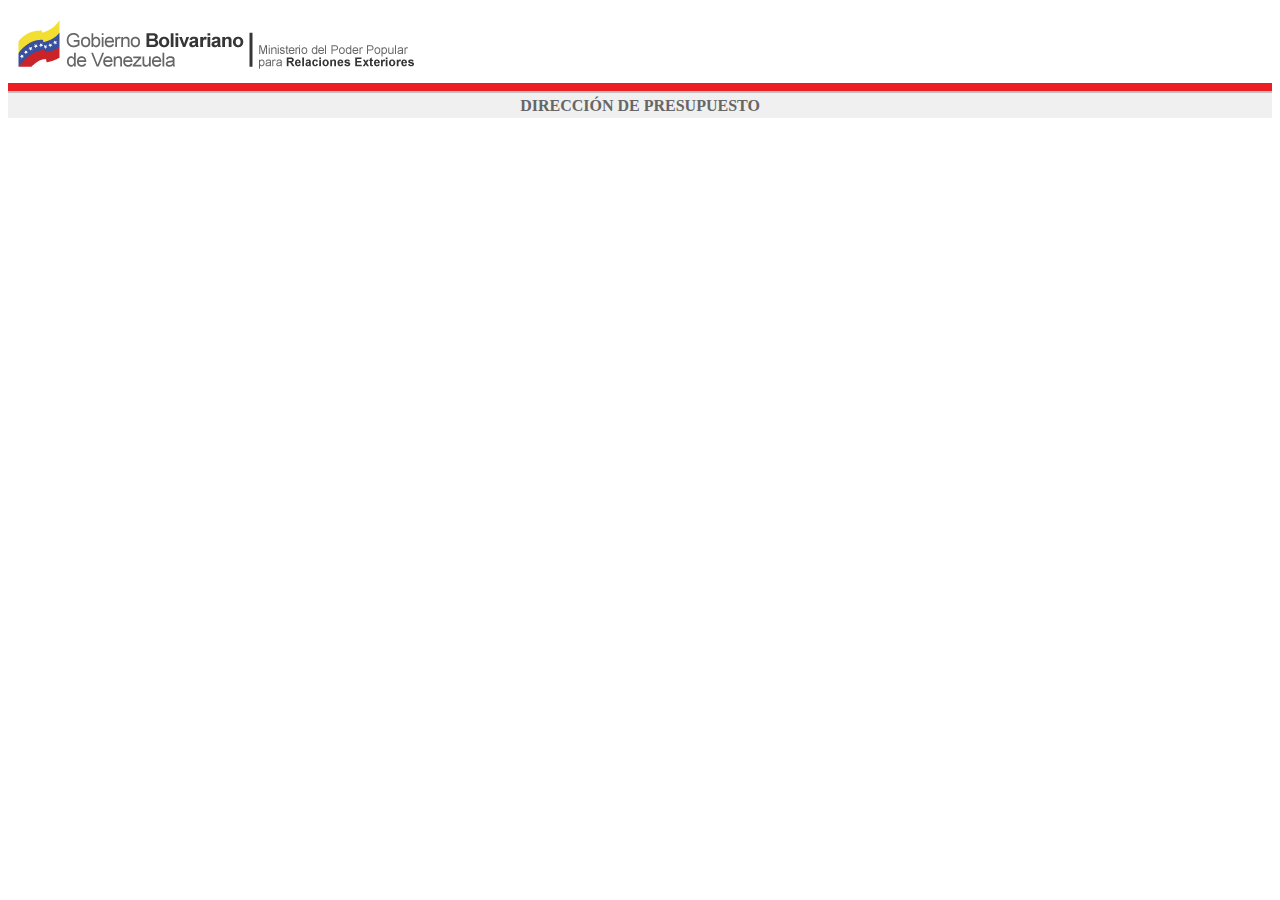
<file: cabecera.html>
<!DOCTYPE html PUBLIC "-//W3C//DTD XHTML 1.0 Transitional//EN" "http://www.w3.org/TR/xhtml1/DTD/xhtml1-transitional.dtd">
<html xmlns="http://www.w3.org/1999/xhtml">
	<head>
		<meta http-equiv="Content-Type" content="text/html; charset=utf-8" />
		<title>Presupuesto</title>
		<link rel="stylesheet" type="text/css" media="screen" href="css/formclases.css">
		<link rel="stylesheet" type="text/css" media="screen" href="css/serv.css">
 		<link rel="stylesheet" type="text/css" media="screen" href="css/demo_page.css">
 		<link rel="stylesheet" type="text/css" media="screen" href="css/demo_table.css">
    
		<!--Incluimos la liberia jQuery-->
		<script type="text/javascript" charset="utf-8" src="js/jquery-latest.js"></script> 
    <script type="text/javascript" charset="utf-8" src="js/jquery.dataTables.js"></script> 
    <script type="text/javascript" charset="utf-8" src="js/login.js"></script>  
	</head>
	<body onload="document.getElementById('usuario').focus();">
		<table width="100%" border="0" align="center" cellpadding="0px" cellspacing="10px">
 	 		<tr>
  			<td width="50%"  valign="bottom"><img src="images/lg_gob.png"/></td>
    		<td width="50%" >&nbsp;</td>
  		</tr>
		</table>
		<table width="100%" border="0" align="center" cellpadding="0" cellspacing="0" bgcolor="#EC1E23">
  		<tr>
    		<td bgcolor="#FFFFFF"><img src="images/pixel.gif" width="4" height="4" /></td>
  		</tr>
  		<tr>
    		<td><img src="images/pixel.gif" width="8" height="8" /></td>
  		</tr>
		</table>
		<table width="100%" border="0" cellspacing="0" cellpadding="0">
 	 		<tr>
  		  <td bgcolor="#C0C0C0"><img src="images/pixel.gif" width="2" height="2" /></td>
  		</tr>
		</table>
		<table width="100%" border="0" cellspacing="0" cellpadding="0">
	  	<tr>
  	  	<td width="1" height="0" bgcolor="#EFEFEF"><img src="images/pixel.gif" width="1" height="1" /></td>
  		</tr>
  		<tr>
   			<td class="aplic">DIRECCI&Oacute;N DE PRESUPUESTO</td>
  		</tr>
		</table>
</file>
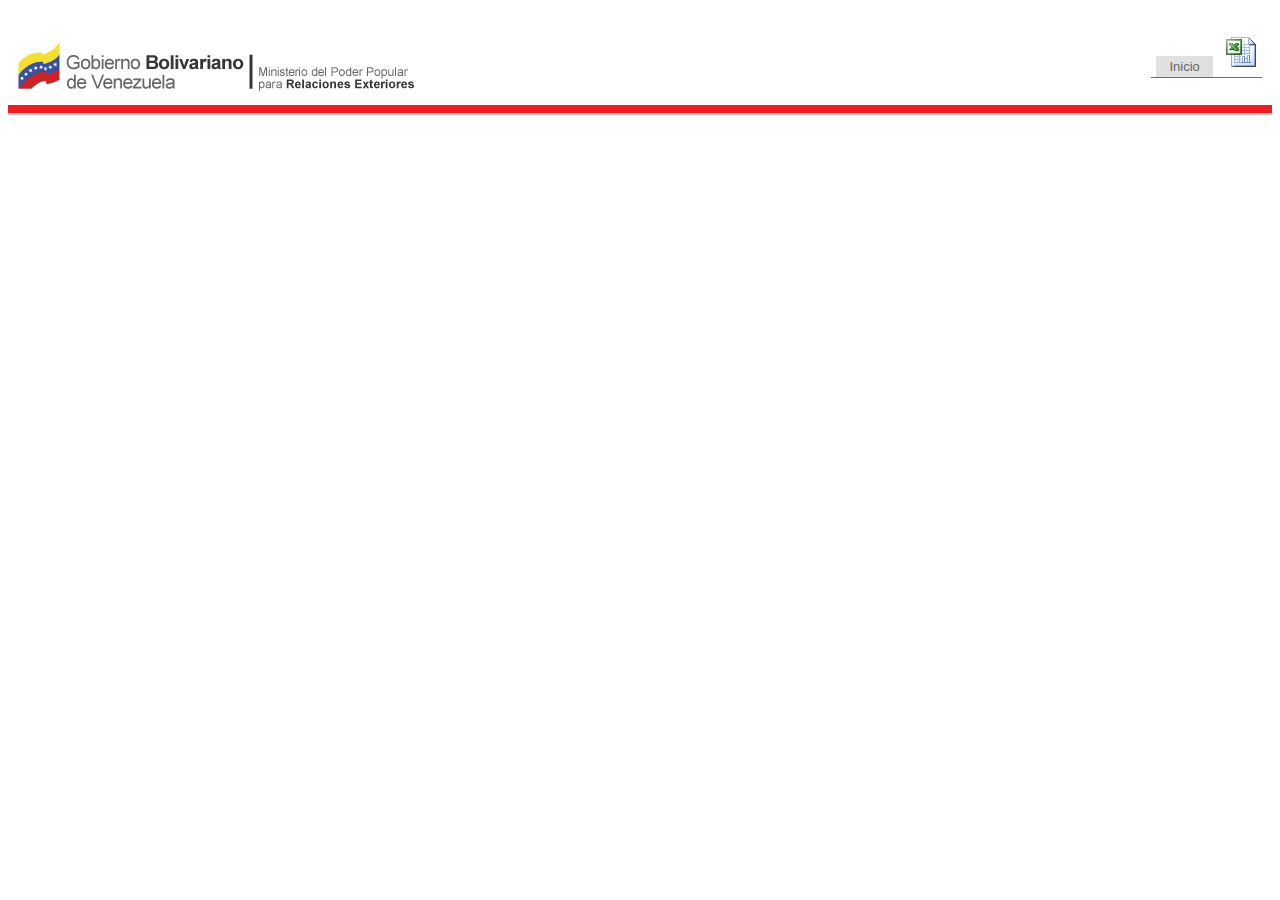
<file: cabecera_consulta.html>
<!DOCTYPE html PUBLIC "-//W3C//DTD XHTML 1.0 Transitional//EN" "http://www.w3.org/TR/xhtml1/DTD/xhtml1-transitional.dtd">
<html xmlns="http://www.w3.org/1999/xhtml">
	<head>
		<meta http-equiv="Content-Type" content="text/html; charset=utf-8" />
		<title>Presupuesto</title>
		<link rel="stylesheet" type="text/css" media="screen" href="css/formclases.css">
		<link rel="stylesheet" type="text/css" media="screen" href="css/serv.css">
 		<!--Incluimos la liberia jQuery-->
		<script type="text/javascript" charset="utf-8" src="js/jquery-latest.js"></script> 
    <script type="text/javascript" charset="utf-8" language="javascript">  
	    $(document).ready(function() {  
         $(".botonExcel").click(function(event) {  
         $("#datos_a_enviar").val( $("<div>").append( $("#Export2Excel").eq(0).clone()).html());  
         $("#FormularioExportacion").submit();  
  	  });  
    	});  
    </script>  
	</head>
	<body>
		<table width="100%" border="0" align="center" cellpadding="0px" cellspacing="10px">
 	 		<tr>
  			<td width="50%"  valign="bottom"><img src="images/lg_gob.png"/></td>
    		<td width="50%" ><form action="ficheroExcel.php" method="post" id="FormularioExportacion">  
			<div id="menu"><ul>
				<li><a href="index.php">&nbsp;&nbsp;Inicio&nbsp;&nbsp;</a></li>
        <li><img src="images/export2xls.gif" class="botonExcel" onmouseover="this.style.cursor='pointer';"/></li>
				</ul></div>	      
			<input type="hidden" id="datos_a_enviar" name="datos_a_enviar" />  
		</form></td>
  		</tr>
		</table>
		<table width="100%" border="0" align="center" cellpadding="0" cellspacing="0" bgcolor="#EC1E23">
  		<tr>
    		<td bgcolor="#FFFFFF"><img src="images/pixel.gif" width="4" height="4" /></td>
  		</tr>
  		<tr>
    		<td><img src="images/pixel.gif" width="8" height="8" /></td>
  		</tr>
		</table>
		<table width="100%" border="0" cellspacing="0" cellpadding="0">
 	 		<tr>
  		  <td bgcolor="#C0C0C0"><img src="images/pixel.gif" width="2" height="2" /></td>
  		</tr>
		</table>
		<table width="100%" border="0" cellspacing="0" cellpadding="0">
	  	<tr>
  	  	<td width="1" height="0" bgcolor="#EFEFEF"><img src="images/pixel.gif" width="1" height="1" /></td>
  		</tr>
		</table>
</file>
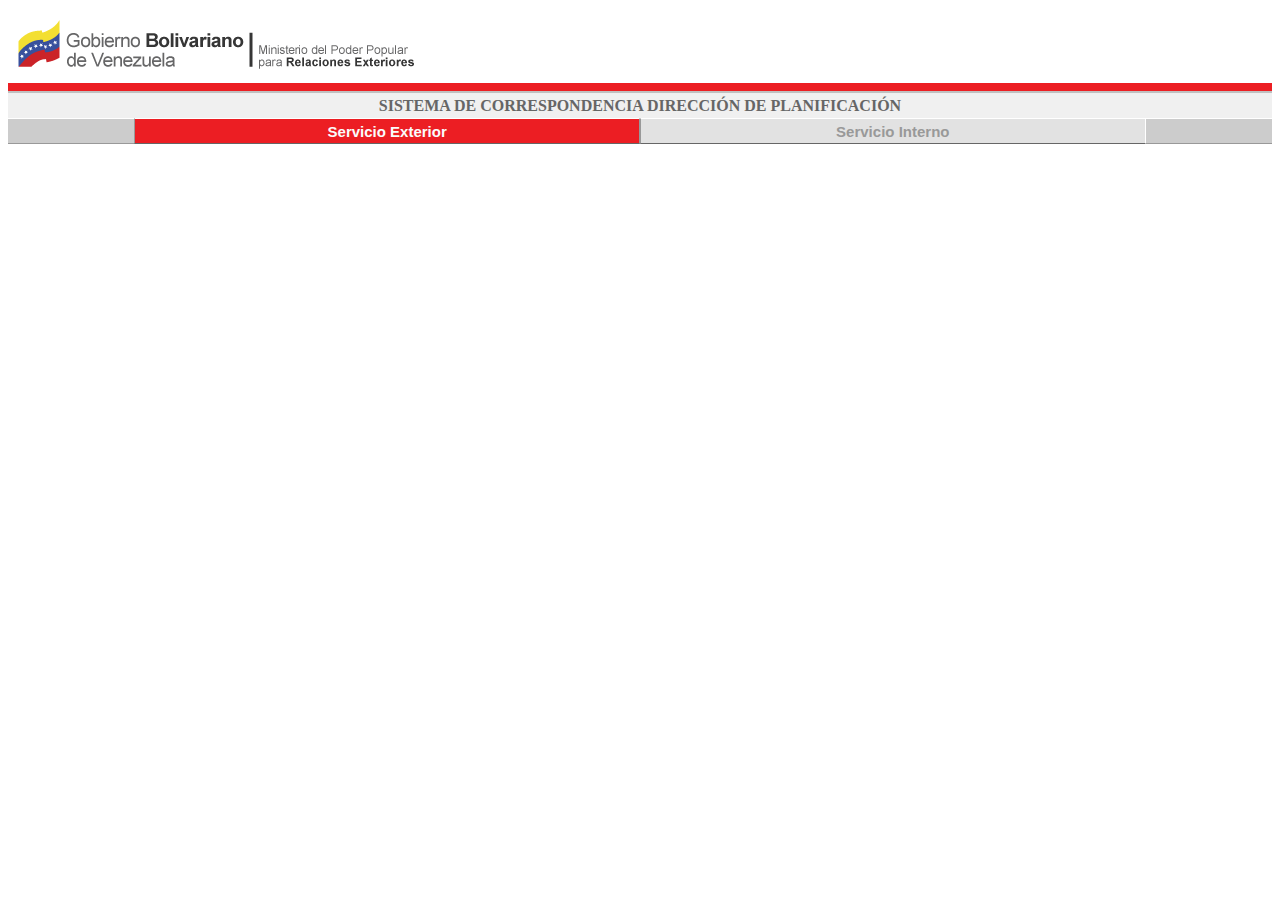
<file: prueba.html>
<!DOCTYPE html PUBLIC "-//W3C//DTD XHTML 1.0 Transitional//EN" "http://www.w3.org/TR/xhtml1/DTD/xhtml1-transitional.dtd">
<html xmlns="http://www.w3.org/1999/xhtml">
	<head>
		<meta http-equiv="Content-Type" content="text/html; charset=utf-8" />
		<title>Sistema de Correspondencia</title>
		<link rel="stylesheet" type="text/css" media="screen" href="css/formclases.css">
		<link rel="stylesheet" type="text/css" media="screen" href="css/serv.css">
 		<link rel="stylesheet" type="text/css" media="screen" href="css/demo_page.css">
 		<link rel="stylesheet" type="text/css" media="screen" href="css/demo_table.css">
    
		<!--Incluimos la liberia jQuery-->
		<script type="text/javascript" charset="utf-8" src="js/jquery-latest.js"></script> 
    <script type="text/javascript" charset="utf-8" src="js/jquery.dataTables.js"></script> 
    <script type="text/javascript" charset="utf-8" src="js/login.js"></script>  
	</head>
	<body onload="document.getElementById('usuario').focus();">
		<table width="100%" border="0" align="center" cellpadding="0px" cellspacing="10px">
 	 		<tr>
  			<td width="50%"  valign="bottom"><img src="images/lg_gob.png"/></td>
    		<td width="50%" >&nbsp;</td>
  		</tr>
		</table>
		<table width="100%" border="0" align="center" cellpadding="0" cellspacing="0" bgcolor="#EC1E23">
  		<tr>
    		<td bgcolor="#FFFFFF"><img src="images/pixel.gif" width="4" height="4" /></td>
  		</tr>
  		<tr>
    		<td><img src="images/pixel.gif" width="8" height="8" /></td>
  		</tr>
		</table>
		<table width="100%" border="0" cellspacing="0" cellpadding="0">
 	 		<tr>
  		  <td bgcolor="#C0C0C0"><img src="images/pixel.gif" width="2" height="2" /></td>
  		</tr>
		</table>
		<table width="100%" border="0" cellspacing="0" cellpadding="0">
	  	<tr>
  	  	<td width="1" height="0" bgcolor="#EFEFEF"><img src="images/pixel.gif" width="1" height="1" /></td>
  		</tr>
  		<tr>
   			<td class="aplic">SISTEMA DE CORRESPONDENCIA DIRECCIÓN DE PLANIFICACIÓN</td>
  		</tr>
		</table>
		<table width="100%" border="0" cellspacing="0" cellpadding="0">
  		<tr height="5px">
    		<td width="10%" class="nav_fondo">&nbsp;</td>
	    	<td width="40%" class="nav_menu_on">Servicio Exterior</td>
  	  	<td width="40%" class="nav_menu_off">Servicio Interno</td>
    		<td width="10%" class="nav_fondo">&nbsp;</td>
	  	</tr>
		</table>  



</html>
</file>
<file: css/formclases.css>
/**{
	font-family:Arial, Helvetica, sans-serif;
	font-size:14px;*/

.login{  	/*formulario para login*/
 font-family: "Arial";
	 font-weight: 300px;
	 text-align:center;
	 width: 30%;
	 min-width:350px;
	 vertical-align:middle;
	 margin: auto;
	 margin-top:10px;
	 background-color:#E6E6E6;
	 border-bottom:2px solid #999;
	 border-right:2px solid #999;
	 border-radius: 20px;
	 -moz-border-radius: 20px;
	 -webkit-border-radius:20px;
	 padding: 30px;
	 padding-top:0;
	 padding-bottom:15px;
	 overflow:hidden;
}

.titul{
	 font-family: Tahoma, Geneva, sans-serif;
	 font-size:.9em;
	 text-align:center;
	 width: 30%;
	 vertical-align:middle;
	 margin: auto;
	 background-color:#E6E6E6;
	 border-bottom:2px solid #999;
	 border-right:2px solid #999;
	 border-radius: 20px;
	 -moz-border-radius: 20px;
	 -webkit-border-radius:20px;
	 overflow:hidden;
}

.Consulta{
	font-family:"Trebuchet MS", Arial, Helvetica, sans-serif;
	font-size:0.7em;
	border-color:#CCC;
	margin:auto;
}

.Consulta th{
	background-color:#096;
	color:#FFF;
	font-size:1.1em;
}

.Consulta tr#totalizacion{
	background-color:#096;
	color:#FFF;
	font-size:1.1em;
}
.Consulta th#partu{
	min-width:80px;
}

.Consulta th#deno{
	min-width:120px;
}

.Consulta th#tit_tabla{
	min-width:200px;
	font-size:2.5em;
}

.pgen{
	background-color:#6CF;
}

.psub{
	color:#2F9C23;
}

.pespe{
	color:#00F;
}

.dinero{
	font-family:Verdana, Geneva, sans-serif;
	text-align:right;
}

img{
	border:none;
}

.Misiones tr:nth-child(even){
  background-color:#FFFF80;
}

#Autentica{
	text-align:left;
	width:auto;
	margin:10px;
}

#menu{
	float:right;
	font-family:Tahoma, Geneva, sans-serif;
	font-size:.9em;
	text-align:right;
}
#menu ul{
    padding:0 0 3px 0; /* Quitamos el padding */
		margin-left:0; /* Quitamos los margenes */    
		border-bottom:1px solid #669;
		font:.9em Tahoma, Geneva, sans-serif;
}
#menu ul li {
    list-style:none;
		margin: 0;
		display:inline; /* Hacemos que el menu se muestre horizontal */		
}
#menu ul li a{
	padding:3px 0.5em;    
	margin-left:5px;
	border-bottom:none;
  background:#E0E0E0;
	color:#666;
	text-decoration:none;
}
#menu ul li a:hover{
  color:#FFFFFF;
	background:red;
}

#menu ul li a#actual{
	margin-right:30px;
	background:White;
}

#menu ul li a#actual:hover{
	color:Red;
}

#menu ul li img{
	padding:0px;	
	margin-bottom:0px;
	margin-left:5px;
	border-bottom:none;
}

.tipo_serv{
	color:inherit;
	text-decoration:none;
}

.Formulario{  /*formulario de bordes redondeados*/
	 font-family: "Arial";
	 font-weight: 300px;
	 width: 80%;
	 vertical-align:middle;
	 min-width:550px;
	 margin: auto;
	 margin-top:10px;
	 background-color:#E6E6E6;
	 border-bottom:2px solid #999;
	 border-right:2px solid #999;
	 border-radius: 20px;
	 -moz-border-radius: 20px;
	 -webkit-border-radius:20px;
	 padding: 10px;
	 padding-top:10px;
	 overflow:hidden;
}

#Mensaje{
	text-align:center;
	padding:10px;
	margin:5px;
	padding:5px;
	font-family:"Trebuchet MS", Arial, Helvetica, sans-serif;
	font-size:0.9em;
	vertical-align:middle;
	text-align:center;
	border-left:1px solid #ccc ;
	border-top:1px solid #ccc;
	border-bottom:1px solid White;
	border-right:1px solid White;
}	

.EntradaFechas{
	width:130px;
}
.EntradaLarga{
	width:100%;
}
.EntradaStnd{
	width:90%;
}

.EntradaCorta{
	width:50px;
	text-align:center;
}

.POA{
	display:inline;
	vertical-align:text-bottom;
	text-align:center;
}

legend{
	font-family:Verdana, Geneva, sans-serif;
	font-size:0.9em;	
	font-style:italic;	
	color:Red;
}
	
label {
	font-family:Verdana, Geneva, sans-serif;
	font-size:0.8em;	
	display:block;
}

a.dp-choose-date {
	float: left;
	width: 16px;
	height: 16px;
	padding: 0;
	margin: 5px 3px 0;
	display: block;
	text-indent: -2000px;
	overflow: hidden;
	background: url(../cal.gif) no-repeat;
}

a.dp-choose-date.dp-disabled {
	background-position: 0 -20px;
	cursor: default;
}

input.dp-applied {
	width: auto;
	float: left;
	text-align:center;
}

#loading {
height: 35px;
padding: 0;
margin: 0;
}
#loading img {
margin:0;
margin-left: 25px;
padding: 0;
display: none;
}
</file>
<file: css/serv.css>
﻿@charset "utf-8";
.tex_inf {
	font-family: Tahoma, Geneva, sans-serif;
	font-size: 12px;
	font-weight: bold;
	color:#AABFFF
	text-decoration: none;
}

.id {
	font-family: "Trebuchet MS";
	font-size: 14px;
	font-weight: bold;
	color: #EC1E23;
	padding-top: 3px;
	padding-right: 0px;
	padding-bottom: 0px;
	padding-left: 10px;
}
.fecha {
	font-family: "Trebuchet MS";
	font-size: 12px;
	color: #666666;
	text-decoration: none;
	padding-top: 3px;
	padding-right: 7px;
	padding-bottom: 3px;
	padding-left: 3px;
}

.usuario {
	font-family: "Trebuchet MS";
	font-size: 12px;
	text-decoration: none;
	padding-top: 2px;
	padding-right: 0px;
	padding-bottom: 3px;
	padding-left: 10px;
	color: #666666;
}
.aplic {
	font-family: "Trebuchet MS";
	font-size: 16px;
	font-weight: bold;
	color:#666;
	background-color: #F0F0F0;
	text-align: center;
	padding-top: 3px;
	padding-right: 0px;
	padding-bottom: 3px;
	padding-left: 0px;
	height:10px;
}
.nav_estado {
	font-family: "Trebuchet MS";
	font-size: 12px;
	font-weight: bold;
	color: #F2F2F2;
	background-color: #7D7D7D;
	padding-top: 5px;
	padding-right: 0px;
	padding-bottom: 7px;
	padding-left: 10px;
	border-top-width: 1px;
	border-bottom-width: 1px;
	border-top-style: solid;
	border-right-style: none;
	border-bottom-style: solid;
	border-left-style: none;
	border-top-color: #FFFFFF;
	border-right-width: 0px;
	border-left-width: 0px;
	border-bottom-color: #FFFFFF;
}
.tb_tit_abierto   {
	font-family: "Trebuchet MS";
	font-size: 13px;
	font-weight: bold;
	color: #F2F2F2;
	text-decoration: none;
	background-color: #7D7D7D;
	padding-top: 3px;
	padding-right: 3px;
	padding-bottom: 3px;
	padding-left: 10px;
	border-top-width: 1px;
	border-right-width: 0px;
	border-bottom-width: 0px;
	border-left-width: 1px;
	border-top-style: solid;
	border-right-style: none;
	border-bottom-style: none;
	border-left-style: solid;
	border-top-color: #666666;
	border-left-color: #666666;
}
.tex_01 {
	font-family: "Trebuchet MS";
	font-size: 13px;
	color: #000000;
	text-decoration: none;
	background-color: #EEEEEE;
	padding-top: 5px;
	padding-right: 8px;
	padding-bottom: 5px;
	padding-left: 8px;
}
.combo {
	font-family: "Trebuchet MS";
	font-size: 12px;
	color: #000000;
	padding: 2px;
	border: 1px solid #CCCCCC;
}

.fon_01 {
	background-color: #EEEEEE;
	padding-top: 5px;
	padding-right: 8px;
	padding-bottom: 5px;
	padding-left: 8px;
}



.pestana {
	background-color: #D8D8D8;
	padding-top: 3px;
	padding-right: 3px;
	padding-bottom: 3px;
	padding-left: 10px;
	border-top-style: none;
	border-right-style: none;
	border-bottom-style: solid;
	border-left-style: none;
	border-bottom-color: #B4B4B4;
	font-family: "Trebuchet MS";
	font-size: 12px;
	color: #868686;
	text-decoration: none;
	border-bottom-width: 1px;
	border-top-width: 0px;
	border-right-width: 0px;
	border-left-width: 0px;
}
.nav_menu_on {
	font-family: Tahoma, Geneva, sans-serif;
	font-size: 15px;
	color: #FBFBFB;
	text-decoration: none;
	background-color: #EC1E23;
	text-align: center;
	padding: 2px;
	border-top-style: solid;
	border-right-style: solid;
	border-bottom-style: solid;
	border-left-style: solid;
	border-top-color: #FFFFFF;
	border-right-color: #999999;
	border-bottom-color: #666666;
	border-left-color: #999999;
	font-weight: bold;
	border-top-width: 1px;
	border-right-width: 1px;
	border-bottom-width: 1px;
	border-left-width: 1px;
	height:20px;
}
.nav_fondo {
	background-color: #CCCCCC;
	border-top-width: 1px;
	border-right-width: 0px;
	border-bottom-width: 1px;
	border-left-width: 0px;
	border-top-style: solid;
	border-right-style: none;
	border-bottom-style: solid;
	border-left-style: none;
	border-top-color: #FFFFFF;
	border-bottom-color: #999999;
	height:20px;
}
.nav_menu_off {
	font-family: Tahoma, Geneva, sans-serif;
	font-size: 15px;
	color: #999999;
	text-decoration: none;
	background-color: #E2E2E2;
	text-align: center;
	padding: 2px;
	border-top-style: solid;
	border-right-style: solid;
	border-bottom-style: solid;
	border-left-style: solid;
	border-top-color: #FFFFFF;
	border-right-color: #FFFFFF;
	border-bottom-color: #666666;
	border-left-color: #999999;
	font-weight: bold;
	border-top-width: 1px;
	border-right-width: 1px;
	border-bottom-width: 1px;
	border-left-width: 1px;
	height:20px;
}
.tb_fon_cierre {
	text-decoration: none;
	background-color: #7D7D7D;
	padding-top: 3px;
	padding-right: 3px;
	padding-bottom: 3px;
	padding-left: 10px;
	border-top-width: 1px;
	border-right-width: 1px;
	border-bottom-width: 0px;
	border-left-width: 0px;
	border-top-style: solid;
	border-right-style: solid;
	border-bottom-style: none;
	border-left-style: none;
	border-top-color: #666666;
	border-right-color: #666666;
}
.tex_02 {
	font-family: "Trebuchet MS";
	font-size: 13px;
	color: #000000;
	text-decoration: none;
	background-color: #FFFFFF;
	padding-top: 5px;
	padding-right: 8px;
	padding-bottom: 5px;
	padding-left: 8px;
	line-height: 22px;
}
.fon_02 {
	background-color: #FFFFFF;
	padding-top: 5px;
	padding-right: 8px;
	padding-bottom: 5px;
	padding-left: 8px;
}
.tex_03 {
	font-family: "Trebuchet MS";
	font-size: 13px;
	color: #333333;
	text-decoration: none;
	background-color: #D8D8D8;
	padding-top: 5px;
	padding-right: 8px;
	padding-bottom: 5px;
	padding-left: 8px;
	line-height: 20px;
}
.fon_03 {
	background-color: #D8D8D8;
	padding-top: 5px;
	padding-right: 8px;
	padding-bottom: 5px;
	padding-left: 8px;
}
.tex_04 {
	font-family: "Trebuchet MS";
	font-size: 13px;
	color: #EC1E23;
	text-decoration: none;
	background-color: #E6E6E6;
	padding-top: 5px;
	padding-right: 8px;
	padding-bottom: 5px;
	padding-left: 8px;
	font-weight: bold;
}
.fon_04 {
	background-color: #E8E3D7;
	padding-top: 5px;
	padding-right: 8px;
	padding-bottom: 5px;
	padding-left: 8px;
}
.combo2 {
	font-family: "Trebuchet MS";
	font-size: 12px;
	color: #000000;
	padding: 2px;
	border: 1px solid #CCCCCC;
	background-color: #EEEEEE;
}
.tb_tit_off {
	font-family: Tahoma, Geneva, sans-serif;
	font-size: 12px;
	font-weight: bold;
	color: #999999;
	text-decoration: none;
	background-color: #CCCCCC;
	padding-top: 3px;
	padding-right: 3px;
	padding-bottom: 3px;
	padding-left: 10px;
	border-top-width: 1px;
	border-right-width: 0px;
	border-bottom-width: 0px;
	border-left-width: 1px;
	border-top-style: solid;
	border-right-style: none;
	border-bottom-style: none;
	border-left-style: solid;
	border-top-color: #999999;
	border-left-color: #999999;
}
.tb_fon_off {
	text-decoration: none;
	background-color: #CCCCCC;
	padding-top: 3px;
	padding-right: 3px;
	padding-bottom: 3px;
	padding-left: 10px;
	border-top-width: 1px;
	border-right-width: 1px;
	border-bottom-width: 0px;
	border-left-width: 0px;
	border-top-style: solid;
	border-right-style: solid;
	border-bottom-style: none;
	border-left-style: none;
	border-top-color: #999999;
	border-right-color: #999999;
}
</file>
<file: css/demo_page.css>
/* * * * * * * * * * * * * * * * * * * * * * * * * * * * * * * * * * * * *
 * General page setup
 */
#dt_example {
	font: 80%/1.45em "Lucida Grande", Verdana, Arial, Helvetica, sans-serif;
	margin: 0;
	padding: 0;
	color: #333;
	background-color: #fff;
}


#dt_example #container {
	width: 800px;
	margin: 30px auto;
	padding: 0;
}


#dt_example #footer {
	margin: 50px auto 0 auto;
	padding: 0;
}

#dt_example #demo {
	margin: 30px auto 0 auto;
}

#dt_example .demo_jui {
	margin: 30px auto 0 auto;
}

#dt_example .big {
	font-size: 1.3em;
	font-weight: bold;
	line-height: 1.6em;
	color: #4E6CA3;
}

#dt_example .spacer {
	height: 20px;
	clear: both;
}

#dt_example .clear {
	clear: both;
}

#dt_example pre {
	padding: 15px;
	background-color: #F5F5F5;
	border: 1px solid #CCCCCC;
}

#dt_example h1 {
	margin-top: 2em;
	font-size: 1.3em;
	font-weight: normal;
	line-height: 1.6em;
	color: #4E6CA3;
	border-bottom: 1px solid #B0BED9;
	clear: both;
}

#dt_example h2 {
	font-size: 1.2em;
	font-weight: normal;
	line-height: 1.6em;
	color: #4E6CA3;
	clear: both;
}

#dt_example a {
	color: #0063DC;
	text-decoration: none;
}

#dt_example a:hover {
	text-decoration: underline;
}

#dt_example ul {
	color: #4E6CA3;
}

.css_right {
	float: right;
}

.css_left {
	float: left;
}

.demo_links {
	float: left;
	width: 50%;
	margin-bottom: 1em;
}
</file>
<file: css/demo_table.css>
/*
 *  File:         demo_table.css
 *  CVS:          $Id$
 *  Description:  CSS descriptions for DataTables demo pages
 *  Author:       Allan Jardine
 *  Created:      Tue May 12 06:47:22 BST 2009
 *  Modified:     $Date$ by $Author$
 *  Language:     CSS
 *  Project:      DataTables
 *
 *  Copyright 2009 Allan Jardine. All Rights Reserved.
 *
 * ***************************************************************************
 * DESCRIPTION
 *
 * The styles given here are suitable for the demos that are used with the standard DataTables
 * distribution (see www.datatables.net). You will most likely wish to modify these styles to
 * meet the layout requirements of your site.
 *
 * Common issues:
 *   'full_numbers' pagination - I use an extra selector on the body tag to ensure that there is
 *     no conflict between the two pagination types. If you want to use full_numbers pagination
 *     ensure that you either have "example_alt_pagination" as a body class name, or better yet,
 *     modify that selector.
 *   Note that the path used for Images is relative. All images are by default located in
 *     ../images/ - relative to this CSS file.
 */

/* * * * * * * * * * * * * * * * * * * * * * * * * * * * * * * * * * * * *
 * DataTables features
 */

.dataTables_wrapper {
	position: relative;
	min-height: 302px;
	clear: both;
	_height: 302px;
	zoom: 1; /* Feeling sorry for IE */
}

.dataTables_processing {
	position: absolute;
	top: 50%;
	left: 50%;
	width: 250px;
	height: 30px;
	margin-left: -125px;
	margin-top: -15px;
	padding: 14px 0 2px 0;
	border: 1px solid #ddd;
	text-align: center;
	color: #999;
	font-size: 14px;
	background-color: white;
}

.dataTables_length {
	width: 40%;
	float: left;
}

.dataTables_filter {
	width: 50%;
	float: right;
	text-align: right;
}

.dataTables_info {
	width: 60%;
	float: left;
	font-family:Tahoma, Geneva, sans-serif;
	font-size:.9em;
}

.dataTables_paginate {
	width: 44px;
	* width: 50px;
	float: right;
	text-align: right;
	font-family:Tahoma, Geneva, sans-serif;
}

/* Pagination nested */
.paginate_disabled_previous, .paginate_enabled_previous, .paginate_disabled_next, .paginate_enabled_next {
	height: 19px;
	width: 19px;
	margin-left: 3px;
	float: left;
}

.paginate_disabled_previous {
	background-image: url('../images/back_disabled.jpg');
}

.paginate_enabled_previous {
	background-image: url('../images/back_enabled.jpg');
}

.paginate_disabled_next {
	background-image: url('../images/forward_disabled.jpg');
}

.paginate_enabled_next {
	background-image: url('../images/forward_enabled.jpg');
}



/* * * * * * * * * * * * * * * * * * * * * * * * * * * * * * * * * * * * *
 * DataTables display
 */
table.display {
	margin: 0 auto;
	clear: both;
	width: 100%;
	
	/* Note Firefox 3.5 and before have a bug with border-collapse
	 * ( https://bugzilla.mozilla.org/show%5Fbug.cgi?id=155955 ) 
	 * border-spacing: 0; is one possible option. Conditional-css.com is
	 * useful for this kind of thing
	 *
	 * Further note IE 6/7 has problems when calculating widths with border width.
	 * It subtracts one px relative to the other browsers from the first column, and
	 * adds one to the end...
	 *
	 * If you want that effect I'd suggest setting a border-top/left on th/td's and 
	 * then filling in the gaps with other borders.
	 */
}

table.display thead th {
	
	padding: 3px 5px 3px 5px;
	border-top:1px solid black;
	border-bottom: 1px solid black;
	border-left-color:#EDEDED;
	font-family:Verdana, Geneva, sans-serif;
	font-size:.7em;
	color:#F00;
	font-weight: bold;
	cursor: pointer;
	* cursor: hand;
}

table.display tfoot th {
	background-color:#DDD;
	padding: 3px 5px 3px 5px;
	border-top: 1px solid black;
	font-family:Verdana, Geneva, sans-serif;
	font-size:.7em;
	color:#F00;
	font-weight: bold;
}

table.display tr.heading2 td {
	border-bottom: 1px solid #aaa;
}

table.display td {
	padding: 3px 5px;
	font-family:"Courier New", Courier, monospace;
	font-size:.9em;
}

table.display td.center {
	text-align: center;
}



/* * * * * * * * * * * * * * * * * * * * * * * * * * * * * * * * * * * * *
 * DataTables sorting
 */

.sorting_asc {
	background: url('../images/sort_asc.png') no-repeat center right;
}

.sorting_desc {
	background: url('../images/sort_desc.png') no-repeat center right;
}

.sorting {
	background: url('../images/sort_both.png') no-repeat center right;
}

.sorting_asc_disabled {
	background: url('../images/sort_asc_disabled.png') no-repeat center right;
}

.sorting_desc_disabled {
	background: url('../images/sort_desc_disabled.png') no-repeat center right;
}





/* * * * * * * * * * * * * * * * * * * * * * * * * * * * * * * * * * * * *
 * DataTables row classes
 */
table.display tr.odd.gradeA {
	background-color: #ddffdd;
}

table.display tr.even.gradeA {
	background-color: #eeffee;
}

table.display tr.odd.gradeC {
	background-color: #ddddff;
}

table.display tr.even.gradeC {
	background-color: #eeeeff;
}

table.display tr.odd.gradeX {
	background-color: #ffdddd;
}

table.display tr.even.gradeX {
	background-color: #ffeeee;
}

table.display tr.odd.gradeU {
	background-color: #ddd;
}

table.display tr.even.gradeU {
	background-color: #eee;
}


tr.odd {
	background-color:#F2F2F2;
}

tr.even {
	background-color: white;
}





/* * * * * * * * * * * * * * * * * * * * * * * * * * * * * * * * * * * * *
 * Misc
 */
.dataTables_scroll {
	clear: both;
}

.dataTables_scrollBody {
	*margin-top: -1px;
}

.top, .bottom {
	padding: 15px;
	background-color: #F5F5F5;
	border: 1px solid #CCCCCC;
}

.top .dataTables_info {
	float: none;
}

.clear {
	clear: both;
}

.dataTables_empty {
	text-align: center;
}

tfoot input {
	margin: 0.5em 0;
	width: 100%;
	color: #444;
}

tfoot input.search_init {
	color: #999;
}

td.group {
	background-color: #d1cfd0;
	border-bottom: 2px solid #A19B9E;
	border-top: 2px solid #A19B9E;
}

td.details {
	background-color: #d1cfd0;
	border: 2px solid #A19B9E;
}


.example_alt_pagination div.dataTables_info {
	width: 40%;
}

.paging_full_numbers {
	width: 400px;
	height: 22px;
	line-height: 22px;

}

.paging_full_numbers span.paginate_button,
 	.paging_full_numbers span.paginate_active {
	border: 1px solid #aaa;
	-webkit-border-radius: 5px;
	-moz-border-radius: 5px;
	padding: 2px 5px;
	margin: 0 3px;
	cursor: pointer;
	*cursor: hand;
	font-family:Tahoma, Geneva, sans-serif;
	font-size:.8em;
}

.paging_full_numbers span.paginate_button {
	background-color:#ddd;
}

.paging_full_numbers span.paginate_button:hover {
	background-color:#F66;
	color:white;
}

.paging_full_numbers span.paginate_active {
	background-color:#EA0000;
	color:white;
		font-family:Tahoma, Geneva, sans-serif;
}

table.display tr.even.row_selected td {
	background-color: #B0BED9;
}

table.display tr.odd.row_selected td {
	background-color: #9FAFD1;
}


/*
 * Sorting classes for columns
 */
/* For the standard odd/even */
tr.odd td.sorting_1 {
	background-color:#D7D7D7;
}

tr.odd td.sorting_2 {
	background-color:#CFCFCF;
}

tr.odd td.sorting_3 {
	background-color: #E0E2FF;
}

tr.even td.sorting_1 {
	background-color:#F2F3FF;
}

tr.even td.sorting_2 {
	background-color: #E8E8E8;
}

tr.even td.sorting_3 {
	background-color: #F9F9FF;
}


/* For the Conditional-CSS grading rows */
/*
 	Colour calculations (based off the main row colours)
  Level 1:
		dd > c4
		ee > d5
	Level 2:
	  dd > d1
	  ee > e2
 */
tr.odd.gradeA td.sorting_1 {
	background-color: #c4ffc4;
}

tr.odd.gradeA td.sorting_2 {
	background-color: #d1ffd1;
}

tr.odd.gradeA td.sorting_3 {
	background-color: #d1ffd1;
}

tr.even.gradeA td.sorting_1 {
	background-color: #d5ffd5;
}

tr.even.gradeA td.sorting_2 {
	background-color: #e2ffe2;
}

tr.even.gradeA td.sorting_3 {
	background-color: #e2ffe2;
}

tr.odd.gradeC td.sorting_1 {
	background-color: #c4c4ff;
}

tr.odd.gradeC td.sorting_2 {
	background-color: #d1d1ff;
}

tr.odd.gradeC td.sorting_3 {
	background-color: #d1d1ff;
}

tr.even.gradeC td.sorting_1 {
	background-color: #d5d5ff;
}

tr.even.gradeC td.sorting_2 {
	background-color: #e2e2ff;
}

tr.even.gradeC td.sorting_3 {
	background-color: #e2e2ff;
}

tr.odd.gradeX td.sorting_1 {
	background-color: #ffc4c4;
}

tr.odd.gradeX td.sorting_2 {
	background-color: #ffd1d1;
}

tr.odd.gradeX td.sorting_3 {
	background-color: #ffd1d1;
}

tr.even.gradeX td.sorting_1 {
	background-color: #ffd5d5;
}

tr.even.gradeX td.sorting_2 {
	background-color: #ffe2e2;
}

tr.even.gradeX td.sorting_3 {
	background-color: #ffe2e2;
}

tr.odd.gradeU td.sorting_1 {
	background-color: #c4c4c4;
}

tr.odd.gradeU td.sorting_2 {
	background-color: #d1d1d1;
}

tr.odd.gradeU td.sorting_3 {
	background-color: #d1d1d1;
}

tr.even.gradeU td.sorting_1 {
	background-color: #d5d5d5;
}

tr.even.gradeU td.sorting_2 {
	background-color: #e2e2e2;
}

tr.even.gradeU td.sorting_3 {
	background-color: #e2e2e2;
}


/*
 * Row highlighting example
 */
.ex_highlight #example tbody tr.even:hover, #example tbody tr.even td.highlighted {
	background-color: #ECFFB3;
}

.ex_highlight #example tbody tr.odd:hover, #example tbody tr.odd td.highlighted {
	background-color: #E6FF99;
}

.ex_highlight_row #example tr.even:hover {
	background-color: #ECFFB3;
}

.ex_highlight_row #example tr.even:hover td.sorting_1 {
	background-color: #DDFF75;
}

.ex_highlight_row #example tr.even:hover td.sorting_2 {
	background-color: #E7FF9E;
}

.ex_highlight_row #example tr.even:hover td.sorting_3 {
	background-color: #E2FF89;
}

.ex_highlight_row #example tr.odd:hover {
	background-color: #E6FF99;
}

.ex_highlight_row #example tr.odd:hover td.sorting_1 {
	background-color: #D6FF5C;
}

.ex_highlight_row #example tr.odd:hover td.sorting_2 {
	background-color: #E0FF84;
}

.ex_highlight_row #example tr.odd:hover td.sorting_3 {
	background-color: #DBFF70;
}


/*
 * KeyTable
 */
table.KeyTable td {
	border: 3px solid transparent;
}

table.KeyTable td.focus {
	border: 3px solid #3366FF;
}

table.display tr.gradeA {
	background-color: #eeffee;
}

table.display tr.gradeC {
	background-color: #ddddff;
}

table.display tr.gradeX {
	background-color: #ffdddd;
}

table.display tr.gradeU {
	background-color: #ddd;
}

div.box {
	height: 100px;
	padding: 10px;
	overflow: auto;
	border: 1px solid #8080FF;
	background-color: #E5E5FF;
		font-family:Tahoma, Geneva, sans-serif;
}
</file>
